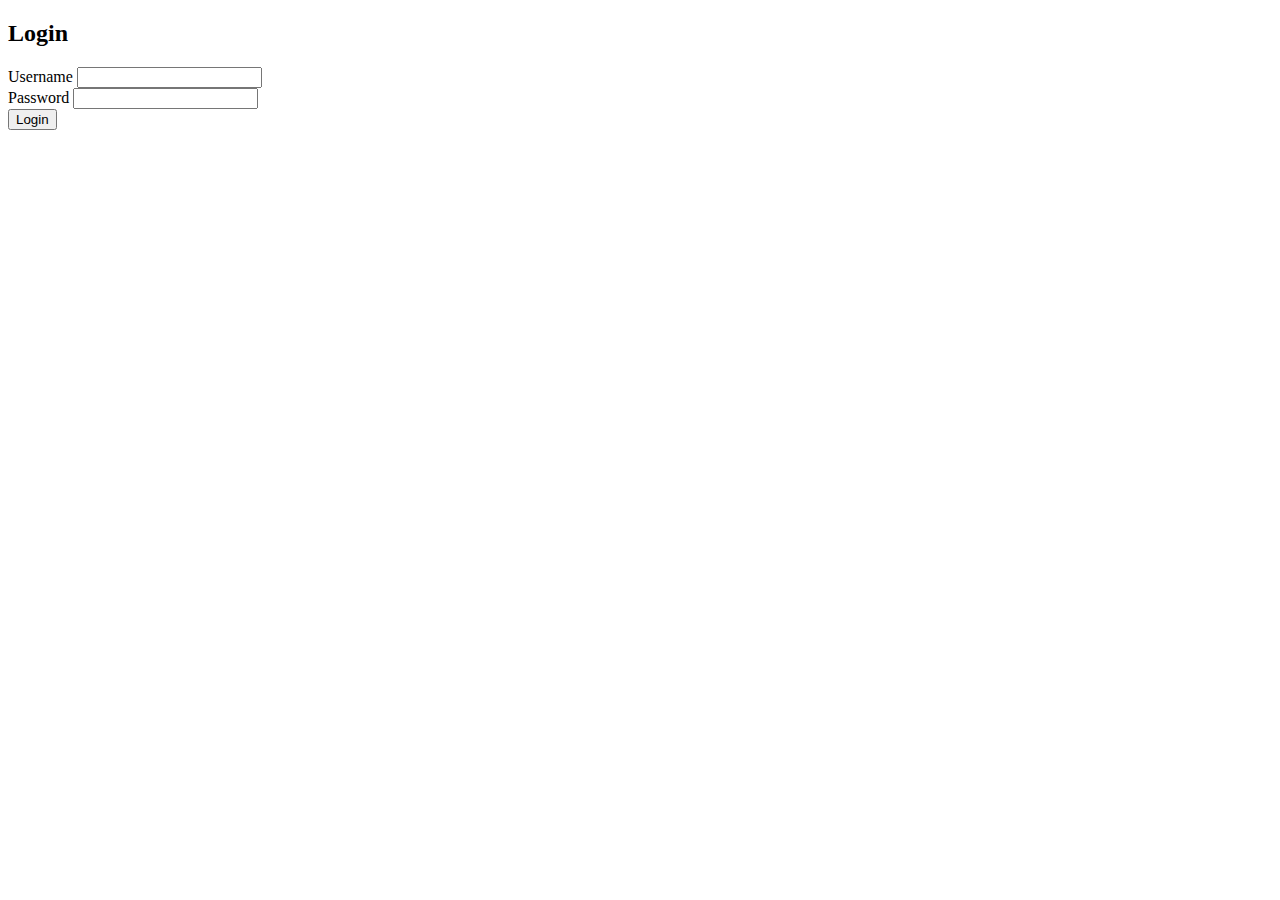
<file: templates/users/login.html>
<!DOCTYPE html>
<html lang="en">
<head>
    <meta charset="UTF-8">
    <meta name="viewport" content="width=device-width, initial-scale=1.0">
    <link href="https://cdn.jsdelivr.net/npm/bootstrap@5.3.8/dist/css/bootstrap.min.css" rel="stylesheet" integrity="sha384-sRIl4kxILFvY47J16cr9ZwB07vP4J8+LH7qKQnuqkuIAvNWLzeN8tE5YBujZqJLB" crossorigin="anonymous">
    <title>Login</title>
</head>
<body>
    <div class="container">
        <div class="row">
            <div class="col">
                <h2>Login</h2>
                <form method="post">

                    <div class="form-group">
                        <label for="username">Username</label>
                        <input type="text" class="form-control" id="username" name="username" required>
                    </div>
                    
                    <div class="form-group">
                        <label for="password">Password</label>
                        <input type="password" class="form-control" id="password" name="password" required>
                    </div>

                    <button type="submit" class="btn btn-primary">Login</button>

                </form>

            </div>
        </div>
    </div>
    
</body>
</html>
</file>
